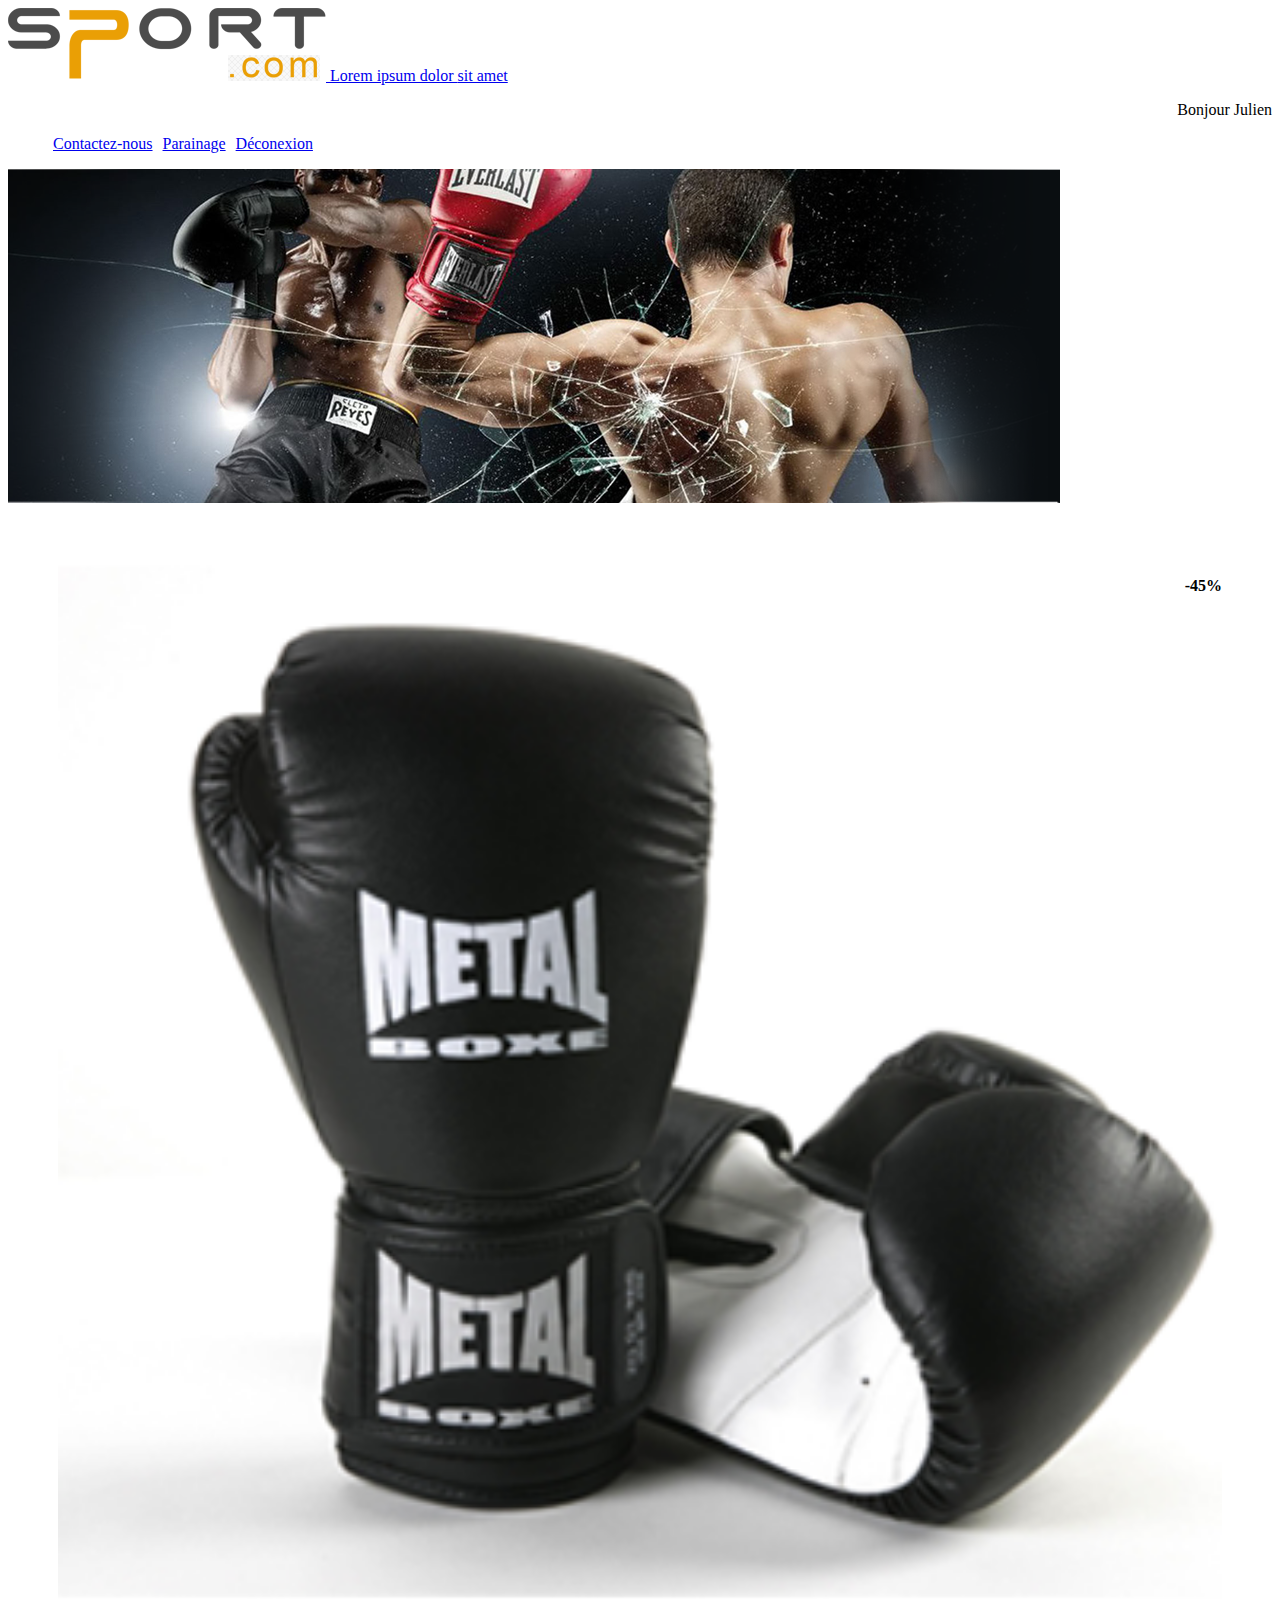
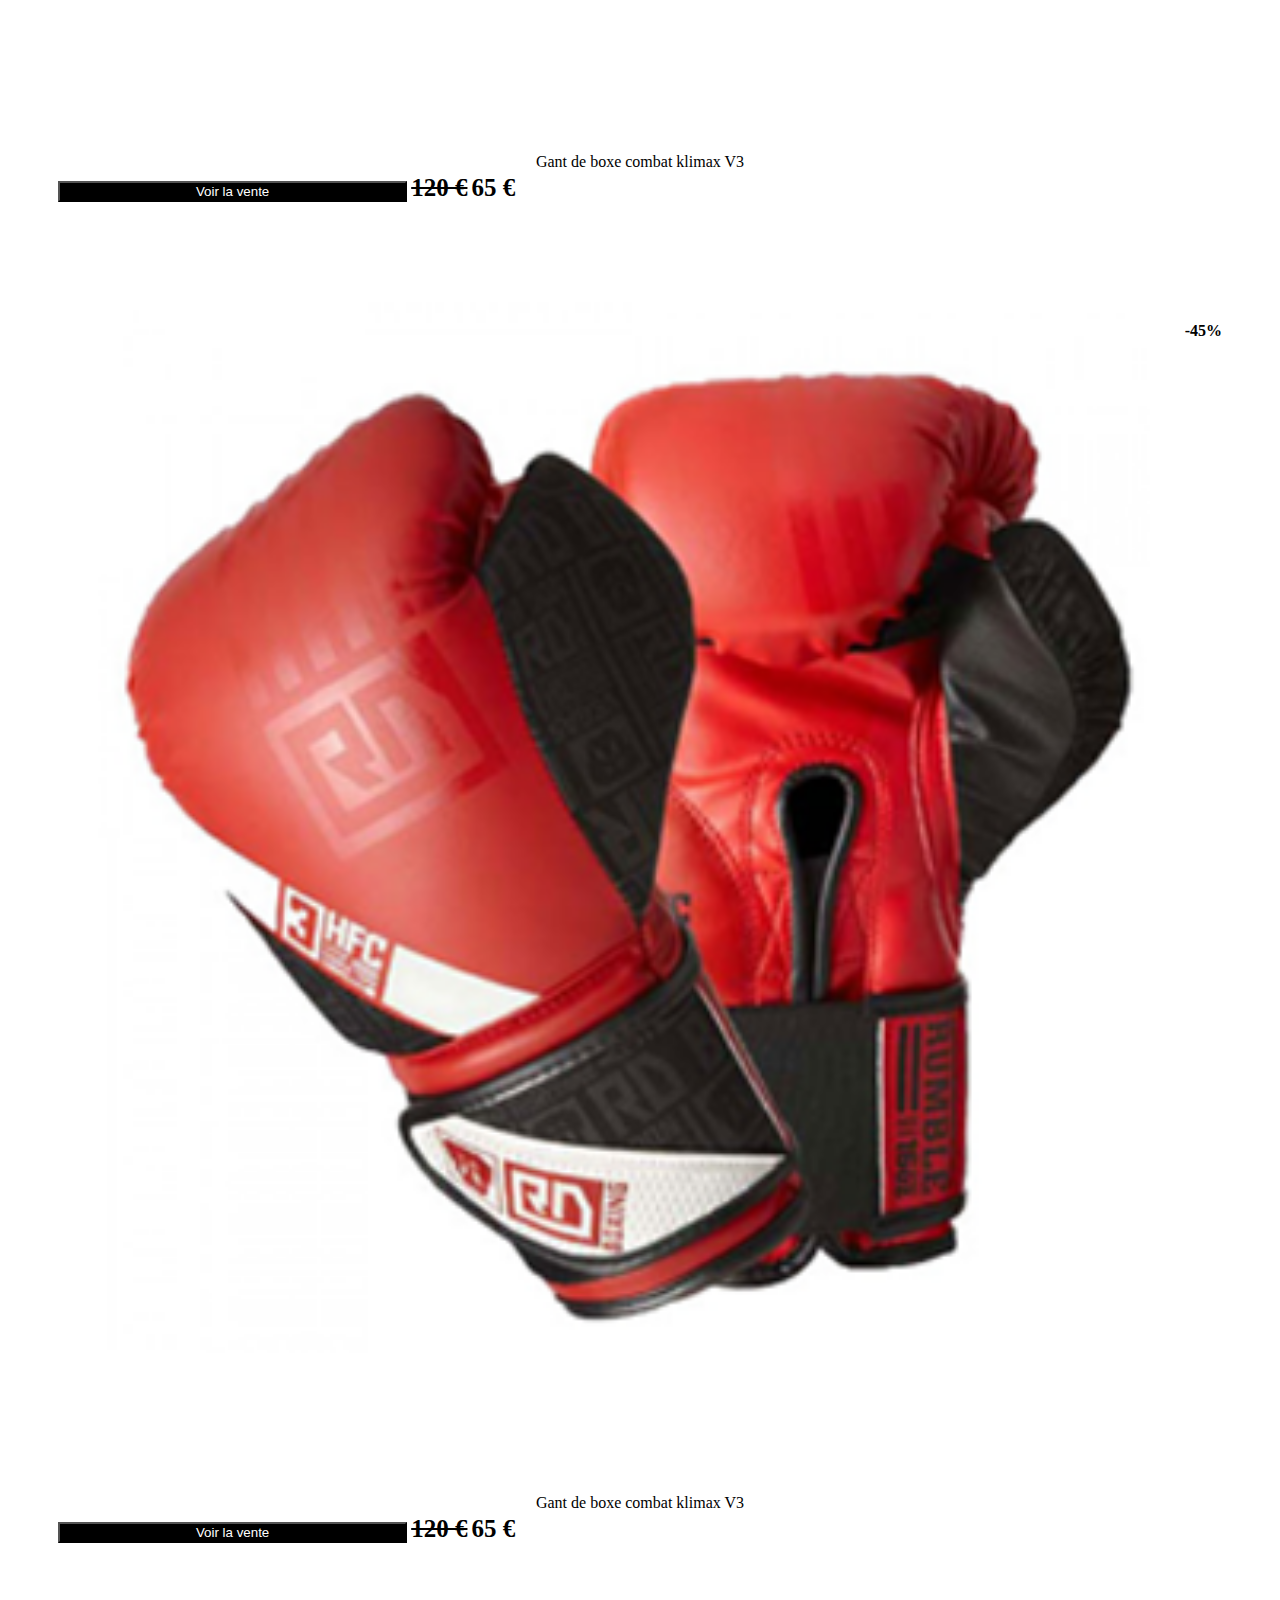
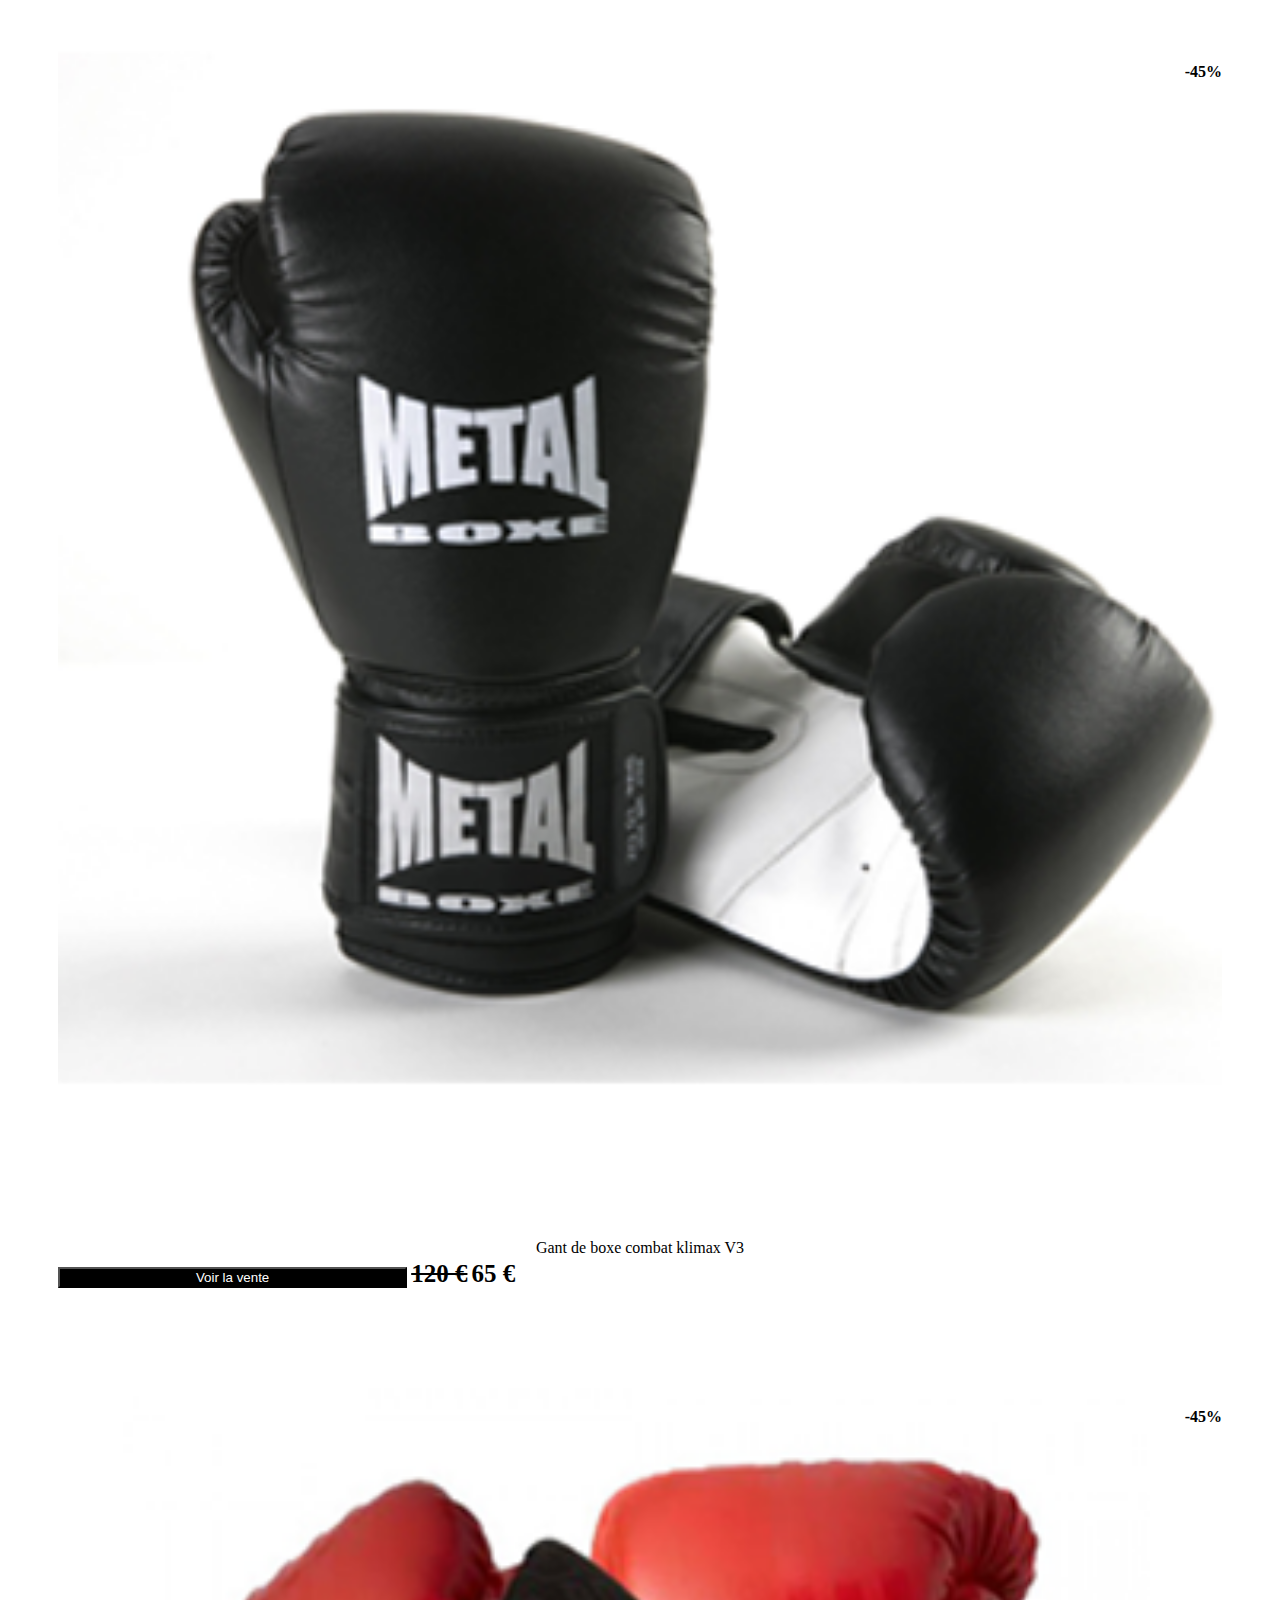
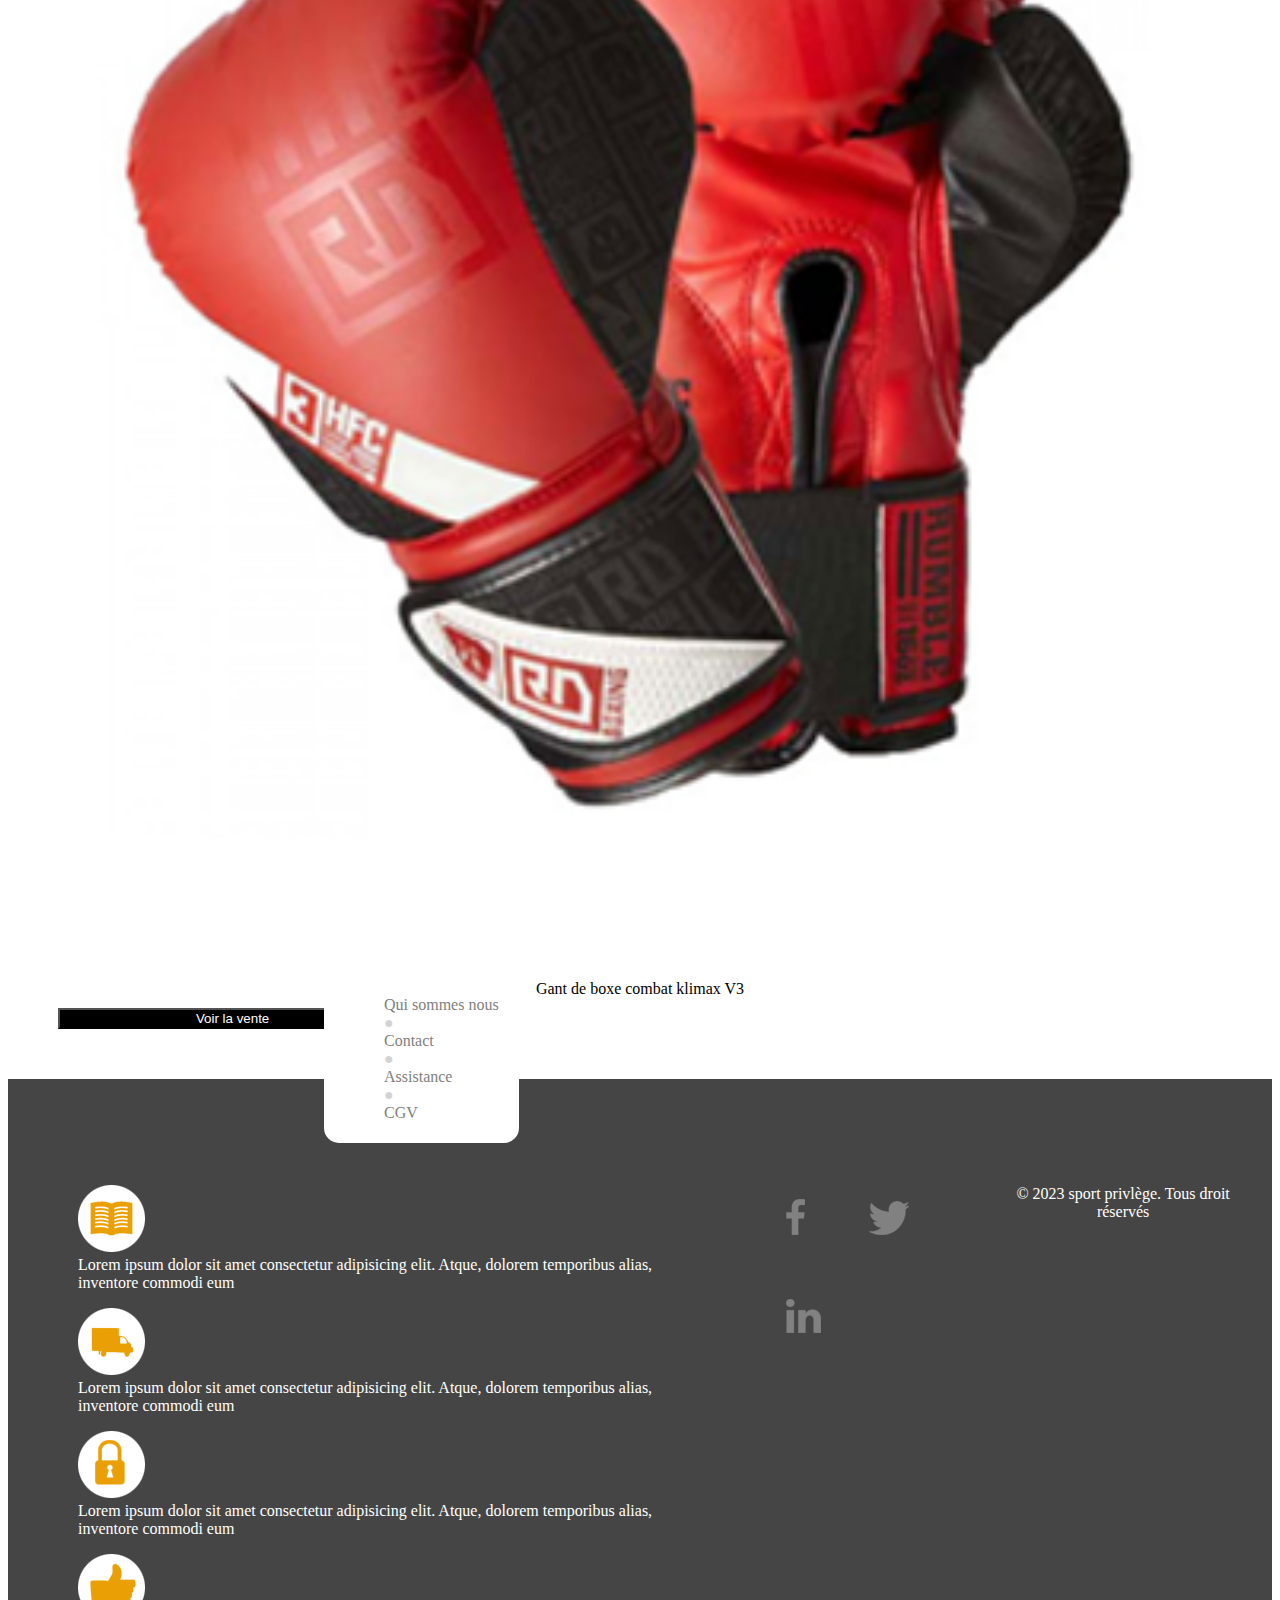
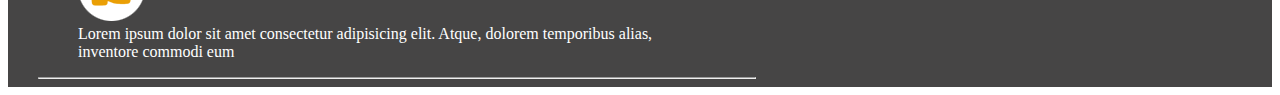
<file: index.html>
<!DOCTYPE html>
<html lang="en">
<head>
    <meta charset="UTF-8">
    <meta http-equiv="X-UA-Compatible" content="IE=edge">
    <meta name="viewport" content="width=device-width, initial-scale=1.0">
    <title>Shadow boxing</title>
    <!-- Primary Meta Tags -->
<title>Meta Tags — Preview, Edit and Generate</title>
<meta name="title" content="Meta Tags — Preview, Edit and Generate">
<meta name="description" content="With Meta Tags you can edit and experiment with your content then preview how your webpage will look on Google, Facebook, Twitter and more!">

<!-- Open Graph / Facebook -->
<meta property="og:type" content="website">
<meta property="og:url" content="https://metatags.io/">
<meta property="og:title" content="Meta Tags — Preview, Edit and Generate">
<meta property="og:description" content="With Meta Tags you can edit and experiment with your content then preview how your webpage will look on Google, Facebook, Twitter and more!">
<meta property="og:image" content="https://metatags.io/assets/meta-tags-16a33a6a8531e519cc0936fbba0ad904e52d35f34a46c97a2c9f6f7dd7d336f2.png">

<!-- Twitter -->
<meta property="twitter:card" content="summary_large_image">
<meta property="twitter:url" content="https://metatags.io/">
<meta property="twitter:title" content="Meta Tags — Preview, Edit and Generate">
<meta property="twitter:description" content="With Meta Tags you can edit and experiment with your content then preview how your webpage will look on Google, Facebook, Twitter and more!">
<meta property="twitter:image" content="https://metatags.io/assets/meta-tags-16a33a6a8531e519cc0936fbba0ad904e52d35f34a46c97a2c9f6f7dd7d336f2.png">
        <!-- CSS only -->
    <link href="https://cdn.jsdelivr.net/npm/bootstrap@5.2.3/dist/css/bootstrap.min.css" rel="stylesheet" integrity="sha384-rbsA2VBKQhggwzxH7pPCaAqO46MgnOM80zW1RWuH61DGLwZJEdK2Kadq2F9CUG65" crossorigin="anonymous">
    <link rel="stylesheet" href="style/style.css">
        <!-- JavaScript Bundle with Popper -->
    <script src="https://cdn.jsdelivr.net/npm/bootstrap@5.2.3/dist/js/bootstrap.bundle.min.js" integrity="sha384-kenU1KFdBIe4zVF0s0G1M5b4hcpxyD9F7jL+jjXkk+Q2h455rYXK/7HAuoJl+0I4" crossorigin="anonymous"></script>
</head>
<body class="bg-dark">

    <nav class="navbar navbar-expand-lg bg-light ">
        <div class="container w-75 d-flex align-items-end">
        <div class="d-flex">
          <a class="navbar-brand d-flex flex-column logo-home align-items-center" href="#"><img src="images/logo.png" alt="logo">
            <span>Lorem ipsum dolor <span class="text-warning">sit amet</span></span>
          </a>
        </div>
          <div>
            <p class="hello-user fs-5">Bonjour Julien</p>
            <ul class="list-nav col-sm-12">
              <li class="nav-item">
                <a class="nav-link" href="#">Contactez-nous</a>
              </li>
              <li class="nav-item">
                <a class="nav-link" href="#">Parainage</a>
              </li>
              <li class="nav-item">
                <a class="nav-link" href="#">Déconexion</a>
              </li>
            </ul>
          </div>
        </div>
      </nav>

    <main class="container mt-2 mb-0 w-75">
        <div class="bg-light">
            <div class="image">
                <img src="images/header-page-catalogue.png" class="card-img" alt="...">
            </div>
            <div class="container-fluid card-center pt-2 p-5">
                <div class="row">
                    <figure class="col-sm card-product">
                        <img src="images/gant-boxe-2.png" alt="icon-livre">
                        <figcaption> Gant de boxe combat klimax V3</figcaption>
                        <div class="d-flex justify-content-between align-items-center"> 
                            <button class="m-2">Voir la vente</button> 
                            <span><s>120 €</s></span>
                            <span class="text-warning">65 €</span> 
                        </div>
                        <div class="banner-price">-45%</div>
                    </figure>
                    
                    <figure class="col-sm card-product">
                        <img src="images/gant-boxe-1.png" alt="icon-livre" >
                        <figcaption> Gant de boxe combat klimax V3</figcaption>
                        <div class="d-flex justify-content-between align-items-center"> 
                            <button class="m-2">Voir la vente</button> 
                            <span><s>120 €</s></span>
                            <span class="text-warning">65 €</span> 
                        </div>
                        <div class="banner-price">-45%</div>
                    </figure>
                </div>
                <div class="row">
                    <figure class="col-sm card-product">
                        <img src="images/gant-boxe-2.png" alt="icon-livre" >
                        <figcaption> Gant de boxe combat klimax V3</figcaption>
                        <div class="d-flex justify-content-between align-items-center"> 
                            <button class="m-2">Voir la vente</button> 
                            <span><s>120 €</s></span>
                            <span class="text-warning">65 €</span> 
                        </div>
                        <div class="banner-price">-45%</div>
                    </figure>
                    <figure class="col-sm card-product">
                        <img src="images/gant-boxe-1.png" alt="icon-livre" >
                        <figcaption> Gant de boxe combat klimax V3</figcaption>
                        <div class="d-flex justify-content-between align-items-center"> 
                            <button class="m-2">Voir la vente</button> 
                            <span><s>120 €</s></span>
                            <span class="text-warning">65 €</span> 
                        </div>
                        <div class="banner-price">-45%</div>
                    </figure>
                </div>
            </div>
            <div class="footer-banner">
                <ul class="d-flex justify-content-center p-0">
                    <li>Qui sommes nous</li>
                    <li>●</li>
                    <li>Contact</li>
                    <li>●</li>
                    <li>Assistance</li>
                    <li>●</li>
                    <li>CGV</li>
                </ul>
            </div>
        </div>
    </main>
    <footer class="d-flex flex-column">
        <div class="footer-info container">
            <div class="row text-center">
                <div class="row col-lg-6 col-xs-12 col-sm-12">
                    <figure class="col-lg-6 col-xs-6 col-sm-6">
                        <img src="images/icon-livre.png" alt="icon-livre" >
                        <figcaption> Lorem ipsum dolor sit amet consectetur adipisicing elit. Atque, dolorem temporibus alias, inventore commodi eum</figcaption>
                    </figure>
                    <figure class="col-lg-6 col-xs-6 col-sm-6">
                        <img src="images/icon-camion.png" alt="icon-camion" >
                        <figcaption>Lorem ipsum dolor sit amet consectetur adipisicing elit. Atque, dolorem temporibus alias, inventore commodi eum</figcaption>
                    </figure>
                </div>
                <div class="row col-lg-6 col-xs-12 col-sm-12">
                    <figure class="col-lg-6 col-xs-6 col-sm-6">
                        <img src="images/icon-cadenat.png" alt="icon-cadenat" >
                        <figcaption>Lorem ipsum dolor sit amet consectetur adipisicing elit. Atque, dolorem temporibus alias, inventore commodi eum</figcaption>
                    </figure>
                    <figure class="col-lg-6 col-xs-6 col-sm-6">
                        <img src="images/icon-pouce.png" alt="icon-pouce" >
                        <figcaption>Lorem ipsum dolor sit amet consectetur adipisicing elit. Atque, dolorem temporibus alias, inventore commodi eum</figcaption>
                    </figure>
                </div>
            </div>
        <hr>
        </div>
        <div class="social-logo d-flex justify-content-center">
            <img src="images/icon-facebook.png" alt="icon-fb" >
            <img src="images/icon-twitter.png" alt="icon-twitter">
            <img src="images/icon-linkedin.png" alt="icon-linkedin">
        </div>
        <p>© 2023 sport privlège. Tous droit réservés</p>
    </footer>
</body>
</html>
</file>
<file: style/style.css>
.list-nav{
    display: flex;
    list-style: none;
}

.list-nav li{
    margin: auto 5px;
}

.hello-user{
    text-align: end;
}

footer {
    display: flex;
    justify-content: center;
    padding:90px 30px 0 30px;
    background-color: rgb(70, 69, 69);
    color: #fff;
}

.social-logo img{
    margin: 30px;
}

footer p{
    text-align: center;
}

.card-product {
    display: flex;
    flex-flow: column;
    padding: 50px;
    margin: auto;
    border-radius: 5px;
}

.card-product button{
    width: 30%;
    background-color: black;
    color: #fff;
    border-color: black;
}

.card-product span{
    font-weight: bold;
    font-size: 25px;
}

.card-product{
    position: relative;
}

.banner-price{
    padding: 10px;
    background-color: rgba(var(--bs-dark-rgb));
    width: fit-content;
    border-radius: 10px;
    font-weight: bold;
    color: rgba(var(--bs-warning-rgb));
    position: absolute;
    top: 60px; 
    right: 40px;
}
.card-product figcaption {
    background-color: white;
    color: black;
    padding: 3px;
    text-align: center;
}

main{
    position: relative;
}

.footer-banner{
    background-color: #fff;
    padding: 5px;
    padding-top: 15px;
    width: fit-content;
    border-radius: 15px;
    position: absolute;
    top: 98%;
    left: 25%;
}

.footer-banner li{
    list-style: none;
    margin: auto 15px;
    color: gray;
}

.footer-banner li:nth-child(2n){
    color: lightgray;
}

@media screen and (max-width: 640px) {
    .hello-user{
        text-align: start;
        margin: auto 5px;
    }
    .list-nav{
        padding: 0;
    }
    .footer-banner{
        font-size: 10px;
        top: 99%;
        left: 16%;
        width: auto;
    }
    .footer-banner ul li{
        margin: auto 5px;
    }

    .card-product{
        padding: 20px;
    }

    .card-product span{
        font-size: 20px;
    }
    .card-product button{
       font-size: 15px;
       width: fit-content;
    }
    .banner-price{
        top: 30px; 
        right: 2px;
    }
  }
</file>
